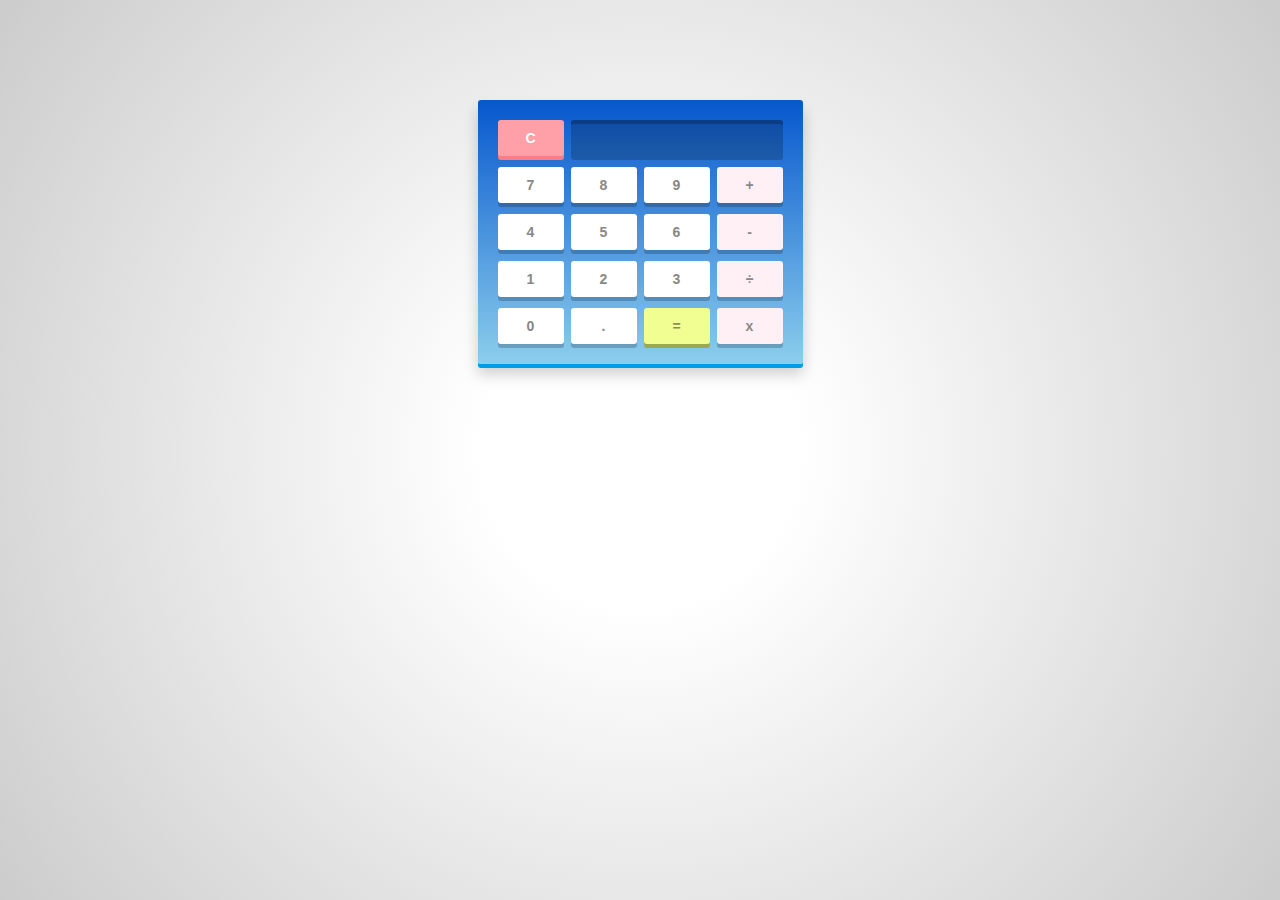
<file: calculator2/index.html>
<!DOCTYPE html>
<html lang="en">
<head>
    <meta charset="UTF-8"/>
    <title>Calculator</title>
    <link rel="stylesheet" href="style.css">
</head>
<body onload="load()">
    <div id="calculator">
        <!-- Screen and clear key -->
        <div class="top">
            <span id="clear">C</span>
            <div id="screen"></div>
        </div>

        <div class="keys">
            <!-- operators and other keys -->
            <span>7</span>
            <span>8</span>
            <span>9</span>
            <span class="operator">+</span>
            <span>4</span>
            <span>5</span>
            <span>6</span>
            <span class="operator">-</span>
            <span>1</span>
            <span>2</span>
            <span>3</span>
            <span class="operator">÷</span>
            <span>0</span>
            <span>.</span>
            <span class="eval">=</span>
            <span class="operator">x</span>
        </div>
    </div>
    <script src="script.js"></script>
</body>
</html>
</file>
<file: calculator2/style.css>
*{
    margin: 0;
    padding: 0;
    /* Padding and border are included in the element's total width and height */
    -webkit-box-sizing: border-box;
    -moz-box-sizing: border-box;
    box-sizing: border-box;

    font:bold 14px Aria,sans-serif;
}

html {
    height: 100%;
    background: white;
    background: radial-gradient(circle, #fff 20%, #ccc);
    background-size: cover;
}

#calculator {
    width: 325px;
    height: auto;

    margin: 100px auto;
    padding: 20px 20px 9PX;

    background: #0b8fcc;
    background: linear-gradient(#0757ce, #8bceec);
    border-radius: 3px;
    /* Using box shadows to create 3D effects */
    box-shadow: 0px 4px #009de4, 0px 10px 15px rgba(0,0,0,0.2);
}

#screen {
    float: right;

    height: 40px;
    width: 212px;

    padding: 0 10px;

    background: rgba(0, 0, 0, 0.2);
    border-radius: 3px;
    /* Inset shadow on the screen to create indent */
    box-shadow: inset 0px 4px rgba(0, 0, 0, 0.2);

    /* Typography */
    font-size: 17px;
    line-height: 40px;
    color: white;
    text-shadow: 1px 1px 2px rgba(0, 0, 0, 0.2);
    text-align: right;
    letter-spacing: 1px;
}

/* Clear Floats to make sure #calculator includes them correctly */
.keys, .top {
    overflow: hidden;
}

/* Applying css on all the keys */
.keys span, #clear {
    float: left;
    position: relative;
    top: 0;
    /* Specifies the type of cursor to be displayed when pointing on an element. */
    cursor: pointer;

    width: 66px;
    height: 36px;

    background: white;
    border-radius: 3px;
    box-shadow: 0px 4px rgba(0, 0, 0, 0.2);

    margin: 0 7px 11px 0;

    color: #888;
    line-height: 36px;
    text-align: center;

    /* prevent selection of text inside keys */
    user-select: none;

    /* Transitions allows you to change property values smoothly  */
    transition: all 0.2s ease;
}

.keys span.operator {
    background: #FFF0F5;
    margin-right: 0; /* 7px in previous setting*/
}

/* Eval Button */
.keys span.eval {
    background: #f1ff92;
    box-shadow: 0px 4px #9da853;
    color: #888e5f;
}

.keys span.eval:hover {
    background: #abb850;
    box-shadow: 0px 4px #717a33;
    color: #ffffff;
}

.keys span.eval:active {
    box-shadow: 0px 0px #717a33;
    top: 4px;
}

/* Clear Button */
#clear {
    background: #ff9fa8;
    box-shadow: 0px 4px #ff7c87;
    color: white;
}

#clear:hover {
    background: #f68991;
    box-shadow: 0px 4px #d3545d;
    color: white;
}

#clear:active {
    top: 4px;
    box-shadow: 0px 0px #d3545d;
}

/* Other Buttons */
.keys span:hover {
    background: #9c89f6;
    box-shadow: 0px 4px #6b54d3;
    color: white;
}

.keys span:active {
    box-shadow: 0px 0px #6b54d3;
    top: 4px;
}
</file>
